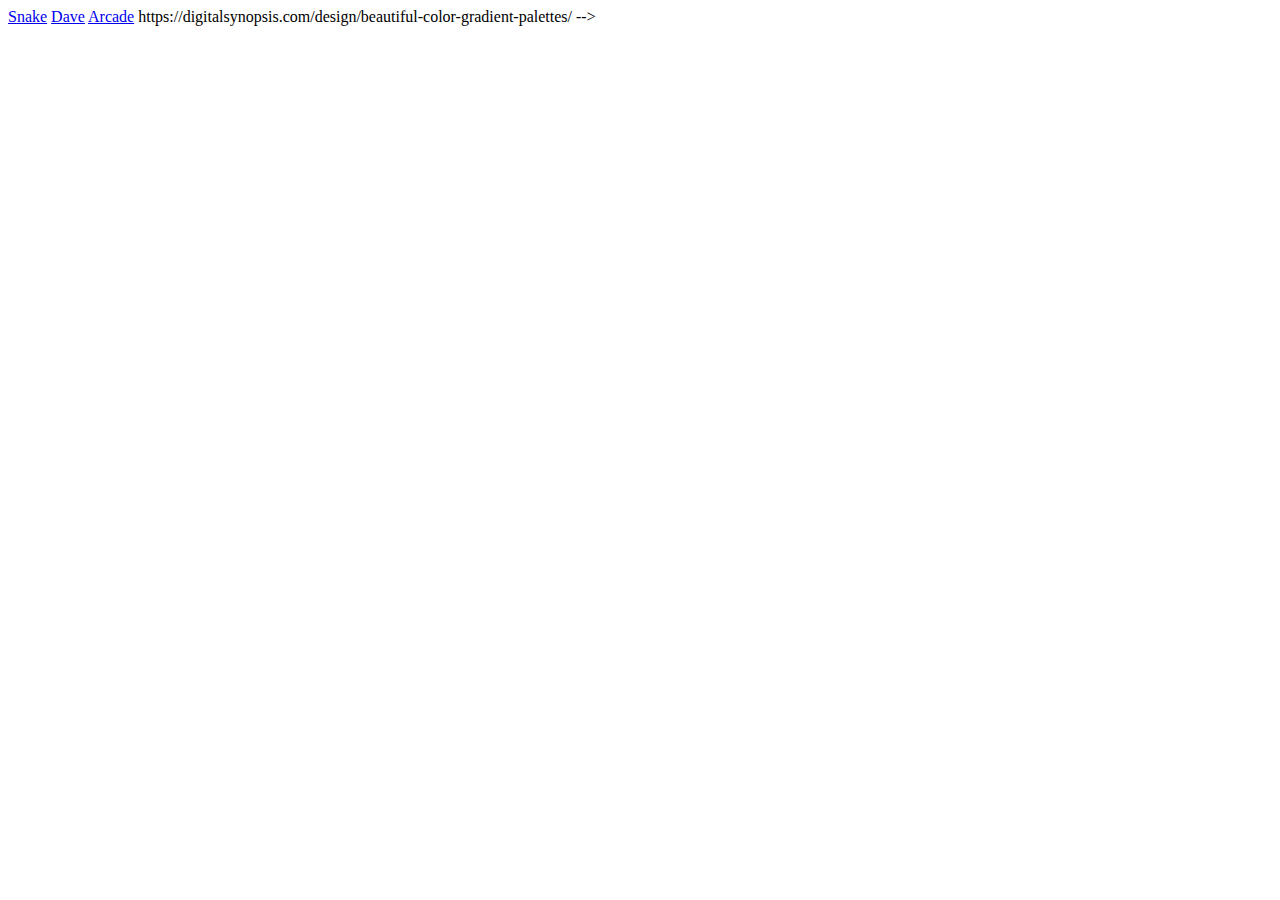
<file: index.html>
<!DOCTYPE html>
<html lang="en">
<head>
    <meta charset="UTF-8">
    <meta http-equiv="X-UA-Compatible" content="IE=edge">
    <meta name="viewport" content="width=device-width, initial-scale=1.0">
    <title>Arcade Games</title>
</head>
<body>
    <a href="./snake/index.html">Snake</a>
    <a href="./dave/index.html">Dave</a>
    <a href="./car/index.html">Arcade</a>
</body>
</html>

<!-- 
Game Logic
Snake : completely grid based
Dave: Map is grid based, but the player is pixel based. This is done to allow for smoother movement of the player
Car : Game logic is completely grid based. But the visuals are pixel based as they span over multiple grids
-->

<!-- 
Colours
Snake :
Dave :
Car : 27 --> https://digitalsynopsis.com/design/beautiful-color-gradient-palettes/
 -->
</file>
